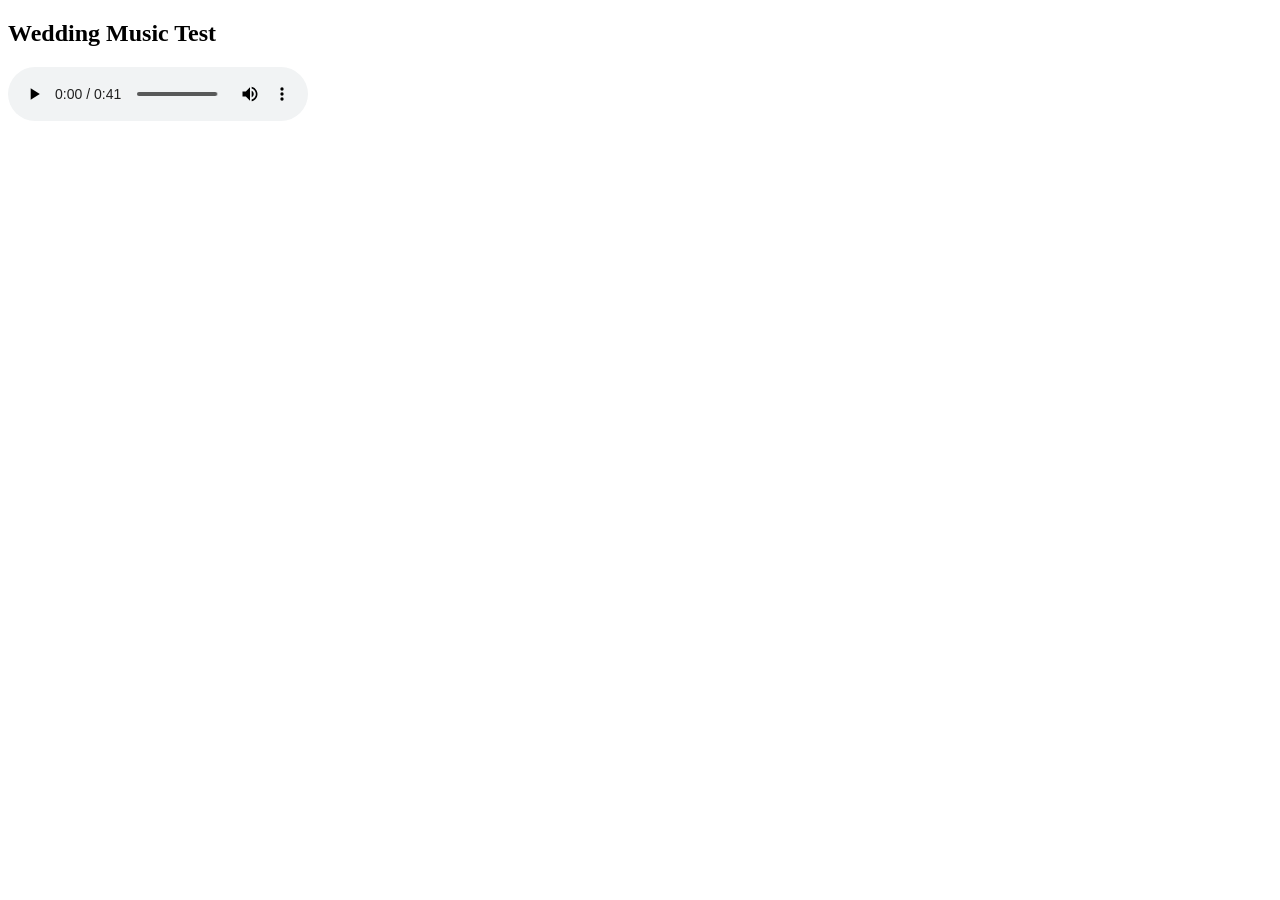
<file: audio-test.html>
<!DOCTYPE html>
<html lang="id">
<head>
    <meta charset="UTF-8">
    <meta name="viewport" content="width=device-width, initial-scale=1.0">
    <title>Audio Test</title>
</head>

<body>
    <h2>Wedding Music Test</h2>

    <audio controls>
        <source
    src="assets/audio/wedding-song-fixed.mp3"
    type="audio/mp3"
>
    </audio>
</body>
</html>
</file>
